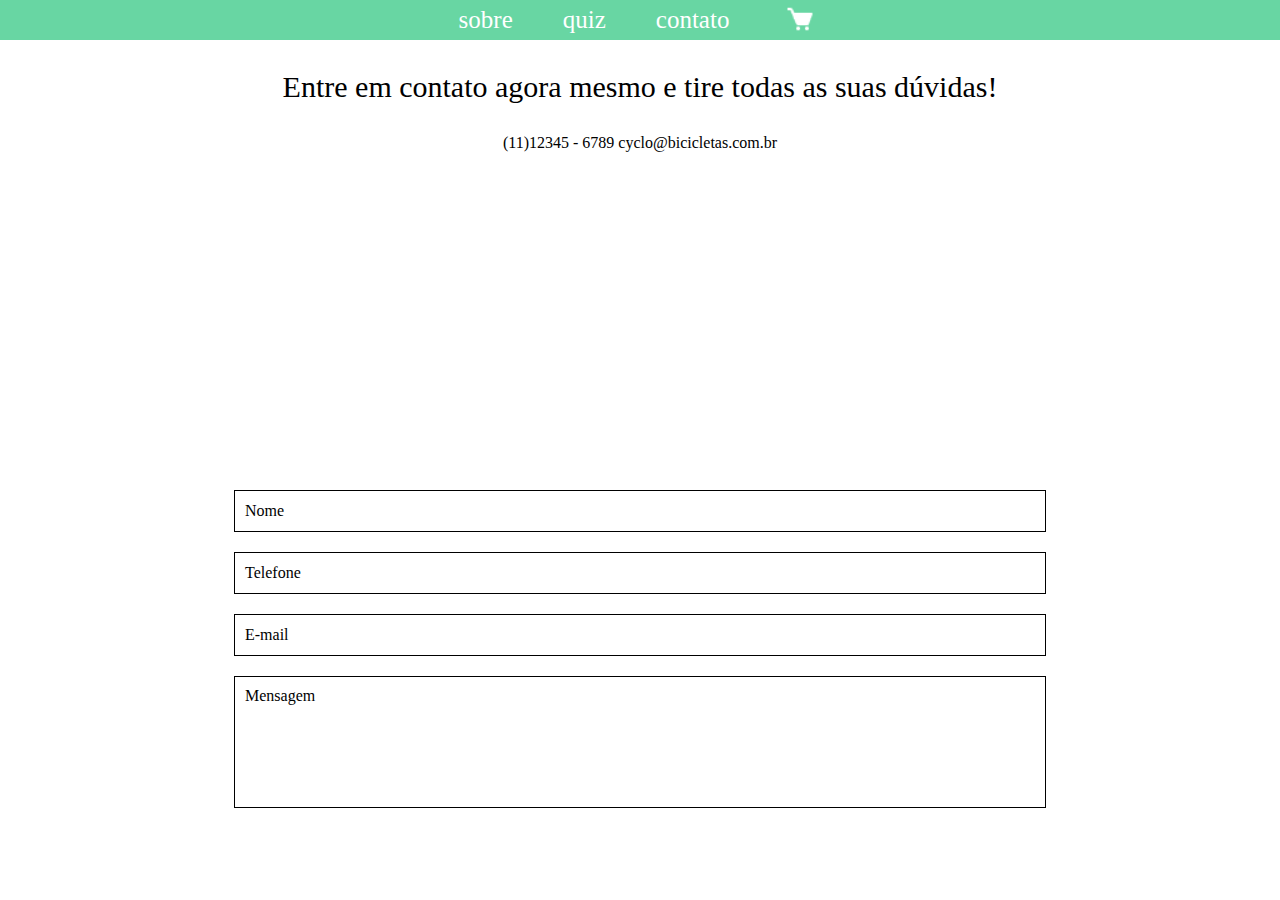
<file: Contato/contato.html>
<!DOCTYPE html>
<html lang="pt-br">
<head>
    <meta charset="UTF-8">
    <meta name="viewport" content="width=device-width, initial-scale=1.0">
    <title>página de contatos</title>
    <link rel="stylesheet" href="estilos_contato.css">
</head>
<body>
    <div class="header">
        <div class="sobre">
            <a href="http://127.0.0.1:5500/Sobre/sobre.html" class="link-sobre">sobre</a>
        </div>
        <div class="quiz">
            <a href="http://127.0.0.1:5500/Quiz/quiz.html" class="link-quiz">quiz</a>
        </div>
        <div class="contato">
            <a href="http://127.0.0.1:5500/Contato/contato.html" class="link-contato">contato</a>
        </div>
        <div class="carrinho">
            <button class="carrinho">
                <img src="assets/carrinho.png" width="30px" alt="ícone de carrinho">
            </button>
        </div>
    </div>
    <div class="container">
        <p class="frase_contato">Entre em contato agora mesmo e tire todas as suas dúvidas!</p>
        <div class="telefone_email">
            <span>(11)12345 - 6789</span>
            <span>cyclo@bicicletas.com.br</span>
        </div>
    </div>
    <div class="formulario">
        <div class="nome">
            Nome
        </div>
        <div class="telefone">
            Telefone
        </div>
        <div class="email">
            E-mail
        </div>
        <div class="mensagem">
            Mensagem
        </div>
    </div>
</body>
</html>
</file>
<file: Contato/estilos_contato.css>
html, body {
    height: 100%;
    margin: 0;  
}

.header {
    height: 40px;
    width: 100%;
    background-color: #68d6a3ff;
    border: none;
    display: flex;
    align-items: center;
    justify-content: center;
    gap: 50px;
}

.sobre {
    color: white;
    font-size: 25px;
}

.link-sobre {
    text-decoration: none;
    color: inherit;
    transition: color 0.3s ease;
}

.link-sobre:hover {
    color: #48b281;
}

.quiz {
    color: white;
    font-size: 25px;
}

.link-quiz {
    text-decoration: none;
    color: inherit;
    transition: color 0.3s ease;
}

.link-quiz:hover {
    color: #48b281;
}

.contato {
    color: white;
    font-size: 25px;
}

.link-contato {
    text-decoration: none;
    color: inherit;
    transition: color 0.3s ease;
}

.link-contato:hover {
    color: #48b281;
}

.carrinho {
    border: none;
    background-color: #68d6a3ff;
    cursor: pointer;
}

.container {
    display: flex;
    flex-direction: column; 
    align-items: center; 
    height: 50vh; 
    text-align: center; 
}

.frase_contato {
    font-size: 30px;
}

.telefone_email {
    
}

.formulario {
    display: flex;
    flex-direction: column;
    justify-content: center;
    align-items: center;
}

.nome {
    border: 1px solid black;
    width: 50pc;
    height: 40px;
    display: flex;
    align-items: center;
    padding-left: 10px;
    margin-bottom: 20px;
}

.telefone {
    border: 1px solid black;
    width: 50pc;
    height: 40px;
    display: flex;
    align-items: center;
    padding-left: 10px;
    margin-bottom: 20px;
}

.email {
    border: 1px solid black;
    width: 50pc;
    height: 40px;
    display: flex;
    align-items: center;
    padding-left: 10px;
    margin-bottom: 20px;
}

.mensagem {
    border: 1px solid black;
    width: 50pc;
    height: 120px;
    padding-left: 10px;
    padding-top: 10px;
    margin-bottom: 20px;
}
</file>
